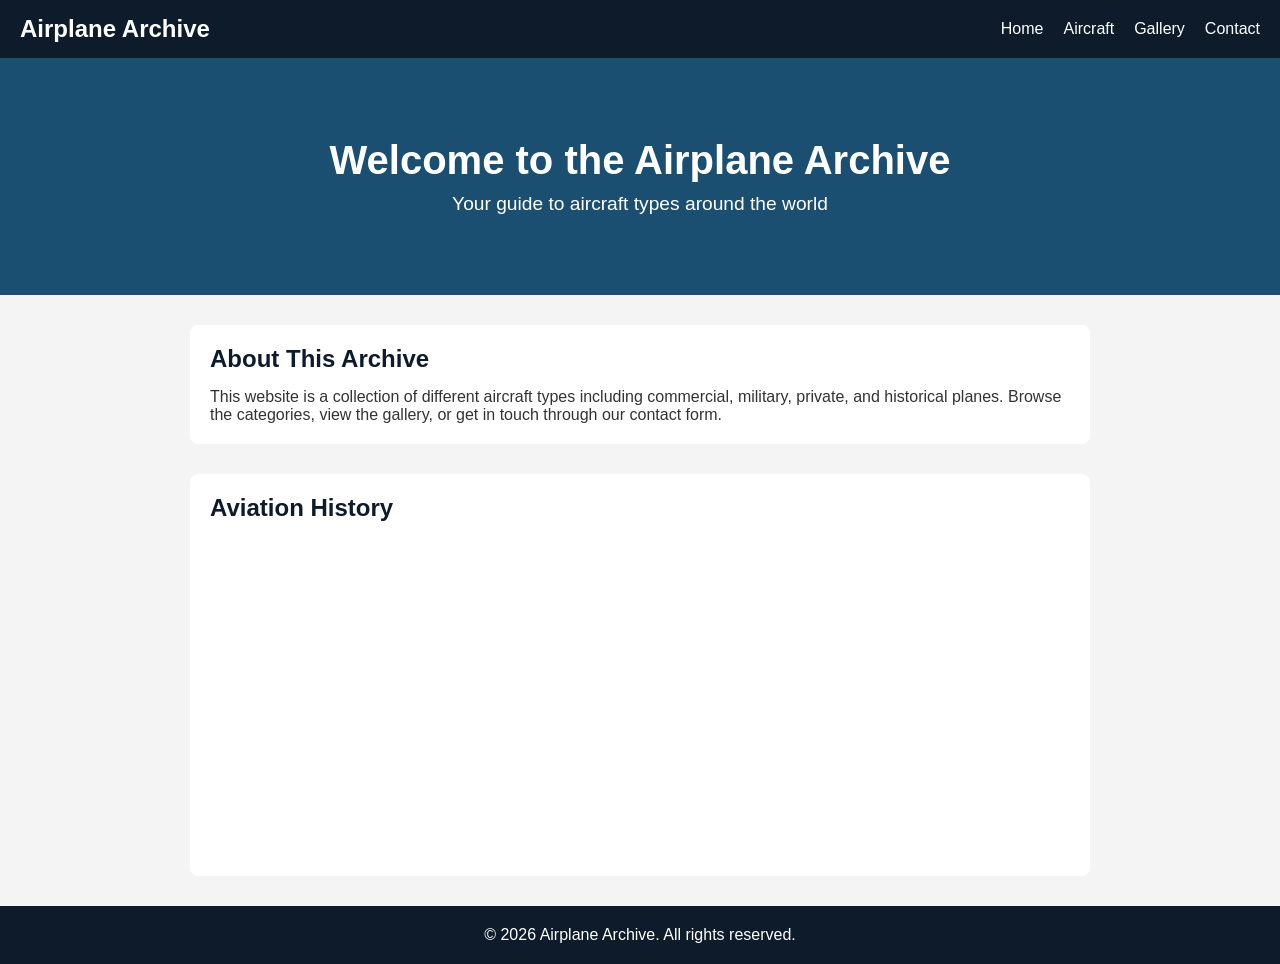
<file: index.html>
<!DOCTYPE html>
<html lang="en">
<head>
  <meta charset="UTF-8">
  <meta name="viewport" content="width=device-width, initial-scale=1.0">
  <meta name="description" content="Explore different types of aircraft
    from commercial planes to fighter jets.">
  <meta name="keywords" content="airplane, aircraft, aviation, planes">
  <meta name="author" content="Your Name">
  <title>Airplane Archive</title>
  <link rel="stylesheet" href="style.css">
</head>
<body>

  <!-- Navigation Bar -->
  <nav>
    <div class="logo">Airplane Archive</div>
    <button class="hamburger" onclick="toggleMenu()">&#9776;</button>
    <ul class="nav-links">
      <li><a href="index.html">Home</a></li>
      <li><a href="aircraft.html">Aircraft</a></li>
      <li><a href="gallery.html">Gallery</a></li>
      <li><a href="contact.html">Contact</a></li>
    </ul>
  </nav>

  <!-- Hero Section -->
  <header class="hero">
    <h1>Welcome to the Airplane Archive</h1>
    <p>Your guide to aircraft types around the world</p>
  </header>

  <!-- Introduction -->
  <section class="content">
    <h2>About This Archive</h2>
    <p>This website is a collection of different aircraft types
      including commercial, military, private, and historical
      planes. Browse the categories, view the gallery, or get
      in touch through our contact form.</p>
  </section>

  <!-- YouTube Video -->
  <section class="content">
    <h2>Aviation History</h2>
    <div class="video-container">
      <iframe width="560" height="315"
        src="https://www.youtube.com/embed/VAd3z06N_mE?si=gm3J3T2gtRo1OZTw&amp;start=1" 
        title="Aviation History" frameborder="0"
        allowfullscreen></iframe>
    </div>
  </section>

  <!-- Footer -->
  <footer>
    <p>&copy; 2026 Airplane Archive. All rights reserved.</p>
  </footer>

  <script src="script.js"></script>
</body>
</html>
</file>
<file: style.css>
/* ---- GLOBAL STYLES ---- */
* { margin: 0; padding: 0; box-sizing: border-box; }

body {
  font-family: Arial, sans-serif;
  background-color: #f4f4f4;
  color: #333;
}

/* ---- NAVIGATION ---- */
nav {
  background-color: #0D1B2A;
  padding: 15px 20px;
  display: flex;
  justify-content: space-between;
  align-items: center;
  position: sticky;
  top: 0;
  z-index: 100;
}

.logo {
  color: white;
  font-size: 1.5rem;
  font-weight: bold;
}

.nav-links {
  list-style: none;
  display: flex;
  gap: 20px;
}

.nav-links a {
  color: white;
  text-decoration: none;
  font-size: 1rem;
}

.nav-links a:hover { color: #E07C24; }

.hamburger {
  display: none;
  background: none;
  border: none;
  color: white;
  font-size: 1.8rem;
  cursor: pointer;
}

/* ---- HERO SECTION ---- */
.hero {
  background-color: #1B4F72;
  color: white;
  text-align: center;
  padding: 80px 20px;
}

.hero h1 { font-size: 2.5rem; margin-bottom: 10px; }
.hero p { font-size: 1.2rem; }

/* ---- CONTENT SECTIONS ---- */
.content {
  max-width: 900px;
  margin: 30px auto;
  padding: 20px;
  background: white;
  border-radius: 8px;
}

.content h2 { margin-bottom: 15px; color: #0D1B2A; }

/* ---- ACCORDION ---- */
.accordion-btn {
  width: 100%;
  padding: 15px;
  background: #1B4F72;
  color: white;
  border: none;
  text-align: left;
  font-size: 1.1rem;
  cursor: pointer;
  margin-bottom: 2px;
}

.accordion-btn:hover { background: #0D3B66; }

.accordion-content {
  display: none;
  padding: 15px;
  background: #f9f9f9;
  border: 1px solid #ddd;
}

.accordion-content.active { display: block; }

.accordion-content img {
  width: 100%;
  max-height: 300px;
  object-fit: cover;
  margin-bottom: 10px;
}

/* ---- IMAGE SLIDER ---- */
.slider {
  position: relative;
  width: 100%;
  max-width: 800px;
  margin: 0 auto;
  overflow: hidden;
  border-radius: 8px;
}

.slide {
  display: none;
  width: 100%;
  height: 400px;
  object-fit: cover;
}

.slide.active {
  display: block;
}

.prev-btn, .next-btn {
  position: absolute;
  top: 50%;
  transform: translateY(-50%);
  background: rgba(0,0,0,0.6);
  color: white;
  border: none;
  padding: 15px 20px;
  font-size: 1.5rem;
  cursor: pointer;
  z-index: 10;
  border-radius: 4px;
}

.prev-btn:hover, .next-btn:hover {
  background: rgba(0,0,0,0.9);
}

.prev-btn { left: 10px; }
.next-btn { right: 10px; }

.slide-dots {
  text-align: center;
  padding: 15px;
}

.dot {
  height: 12px;
  width: 12px;
  margin: 0 5px;
  background: #ccc;
  border-radius: 50%;
  display: inline-block;
  cursor: pointer;
}

.dot.active {
  background: #1B4F72;
}
/* ---- FORM ---- */
form { display: flex; flex-direction: column; gap: 10px; }

input, select, textarea {
  padding: 10px;
  border: 1px solid #ccc;
  border-radius: 4px;
  font-size: 1rem;
}

button[type="submit"] {
  padding: 12px;
  background: #E07C24;
  color: white;
  border: none;
  border-radius: 4px;
  font-size: 1.1rem;
  cursor: pointer;
}

button[type="submit"]:hover { background: #c96a1a; }

.error { color: red; font-size: 0.9rem; }

#successMessage {
  color: green;
  font-size: 1.1rem;
  margin-top: 10px;
}

.radio-group, .checkbox-group {
  display: flex; gap: 15px; flex-wrap: wrap;
}

/* ---- VIDEO ---- */
.video-container { text-align: center; }
iframe { max-width: 100%; }

/* ---- FOOTER ---- */
footer {
  background: #0D1B2A;
  color: white;
  text-align: center;
  padding: 20px;
  margin-top: 30px;
}

/* ---- API DATA ---- */
#api-data {
  display: flex; flex-wrap: wrap; gap: 15px;
}

.weather-card {
  background: #e8f0fe;
  padding: 15px;
  border-radius: 8px;
  flex: 1; min-width: 200px;
}

/* ---- RESPONSIVE DESIGN ---- */
@media (max-width: 768px) {
  .nav-links { display: none; flex-direction: column;
    position: absolute; top: 60px; left: 0;
    width: 100%; background: #0D1B2A; }
  .nav-links.active { display: flex; }
  .hamburger { display: block; }
  .hero h1 { font-size: 1.8rem; }
}
</file>
